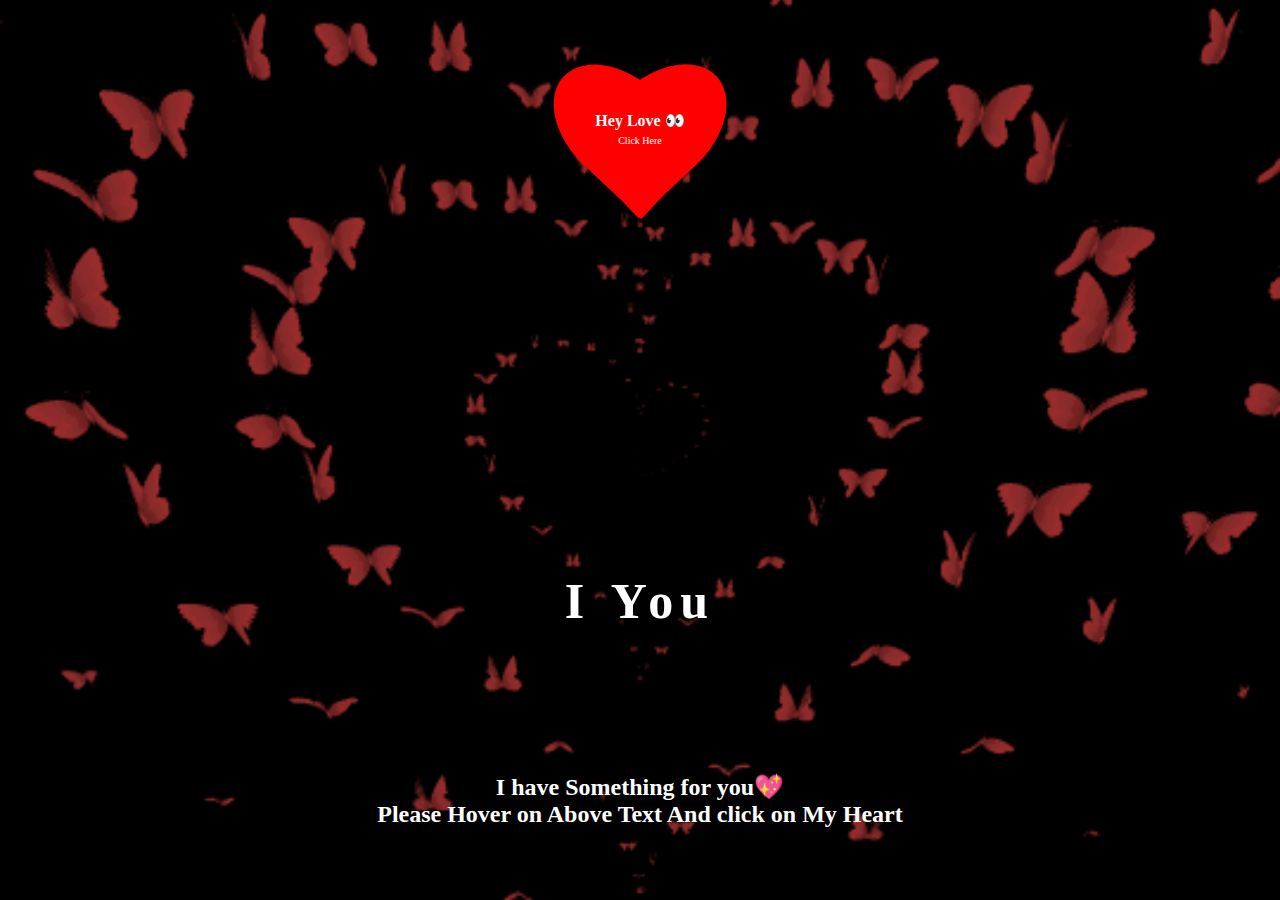
<file: index.html>
<!DOCTYPE html>
<html lang="en">
  <head>
    <meta charset="UTF-8" />
    <meta name="viewport" content="width=device-width, initial-scale=1.0" />
    <title>janu birthday </title>
    <link rel="stylesheet" href="style.css" />
    <link rel="shortcut icon" href="bf.gif" type="image/x-icon" />
  </head>
  <body>
    <section id="home" class="home">
      <div class="home_section"></div>
      <div id="container">
        <div class="left"></div>
        <div class="right"></div>
        <a href="new.html"
          ><p>
            Hey Love 👀 <br />

            <span>Click Here</span>
          </p></a
        >
      </div>
      <h1><span>I&nbsp;</span><span>You</span></h1>
      <h2>
        I have Something for you💖 <br />
        Please Hover on Above Text And click on My Heart
      </h2>
    </section>
  </body>
</html>
</file>
<file: style.css>
* {
  margin: 0;
  padding: 0;
  box-sizing: border-box;
}

#home {
  width: 100%;
  height: 100vh;
  background-image: url(/bf.gif);
  background-repeat: no-repeat;
  background-size: cover;
  background-position: center;
  background-color: rgba(15, 13, 14, 0.459);
  background-blend-mode: overlay;
  display: flex;
  justify-content: center;
  align-items: center;
  background-attachment: fixed;

  animation-name: bg-change;
  animation-duration: 15s;
  animation-timing-function: linear;
  animation-direction: alternate;
  animation-iteration-count: infinite;

  overflow: hidden;
}

@keyframes bg-change {
  from {
    background-image: url(/bf.gif);
  }

  to {
    background-image: url(/bf.gif);
  }
}

.home_section {
  width: 80%;
  min-height: 400px;
  display: flex;
  justify-content: center;
  align-items: center;
  padding: 10px;
}

/**************/

#container {
  width: 30vw;
  aspect-ratio: 1;
  display: flex;
  align-items: center;
  justify-content: center;
  animation: Beat 2s ease infinite alternate;

  position: absolute;
  left: 35%;
  top: -7%;
}
#container a {
  position: absolute;
  text-decoration: none;
  color: white;
  text-align: center;
  font-weight: 700;
  font-family: cursive;
}
#container span {
  color: rgb(255, 255, 255);
  font-weight: 300;
  font-size: 10px;
  padding-top: 100px;
}
.left {
  background-color: red;
  height: 12vw;
  aspect-ratio: 1/1.5;
  border-radius: 50% 50% 0% 0%;
  rotate: -47deg;
  translate: 30%;
}
.right {
  background-color: red;
  height: 12vw;
  aspect-ratio: 1/1.5;
  border-radius: 50% 50% 0% 0%;
  rotate: 47deg;
  translate: -30%;
}
@keyframes Beat {
  0% {
    transform: scale(120%);
    filter: drop-shadow(10px 10px 6px #f00606);
  }
  40% {
    transform: scale(100%);
    filter: drop-shadow(10px 10px 60px #f00606);
  }
  100% {
    transform: scale(120%);
    filter: drop-shadow(10px 10px 90px #f00606);
  }
}

h2 {
  position: absolute;
  color: rgb(255, 255, 255);
  font-family: cursive;
  font-weight: 900;
  white-space: nowrap;
  bottom: 8%;
  text-align: center;
  animation: flicker 0.5s ease-in-out infinite alternate;
}
@keyframes flicker {
  0% {
    opacity: 0.8;
    text-shadow: 2px 2px 10px rgb(0, 0, 0);
  }
  100% {
    opacity: 1;
    text-shadow: 2px 2px 20px rgb(255, 0, 0);
  }
}

h1 {
  color: #ffffff;
  font-size: 50px;
  font-weight: bold;
  font-family: cursive;
  letter-spacing: 7px;
  cursor: pointer;
  position: absolute;
  bottom: 30%;
}
h1 span {
  transition: 0.2s linear;
}
h1:hover span:nth-child(1) {
  margin-right: 5px;
}
h1:hover span:nth-child(1):after {
  content: "💖";
}
h1:hover span:nth-child(2) {
  margin-left: 30px;
}
h1:hover span {
  color: #fff;
  text-shadow: 0 0 10px #da2626, 0 0 20px #e74343, 0 0 40px #fff;
}
@media only screen and (min-device-width: 320px) and (max-device-width: 480px) {
  h2,
  p {
    font-size: 10px;
  }
  .left {
    height: 22vw;
  }
  .right {
    height: 22vw;
  }
}
</file>
